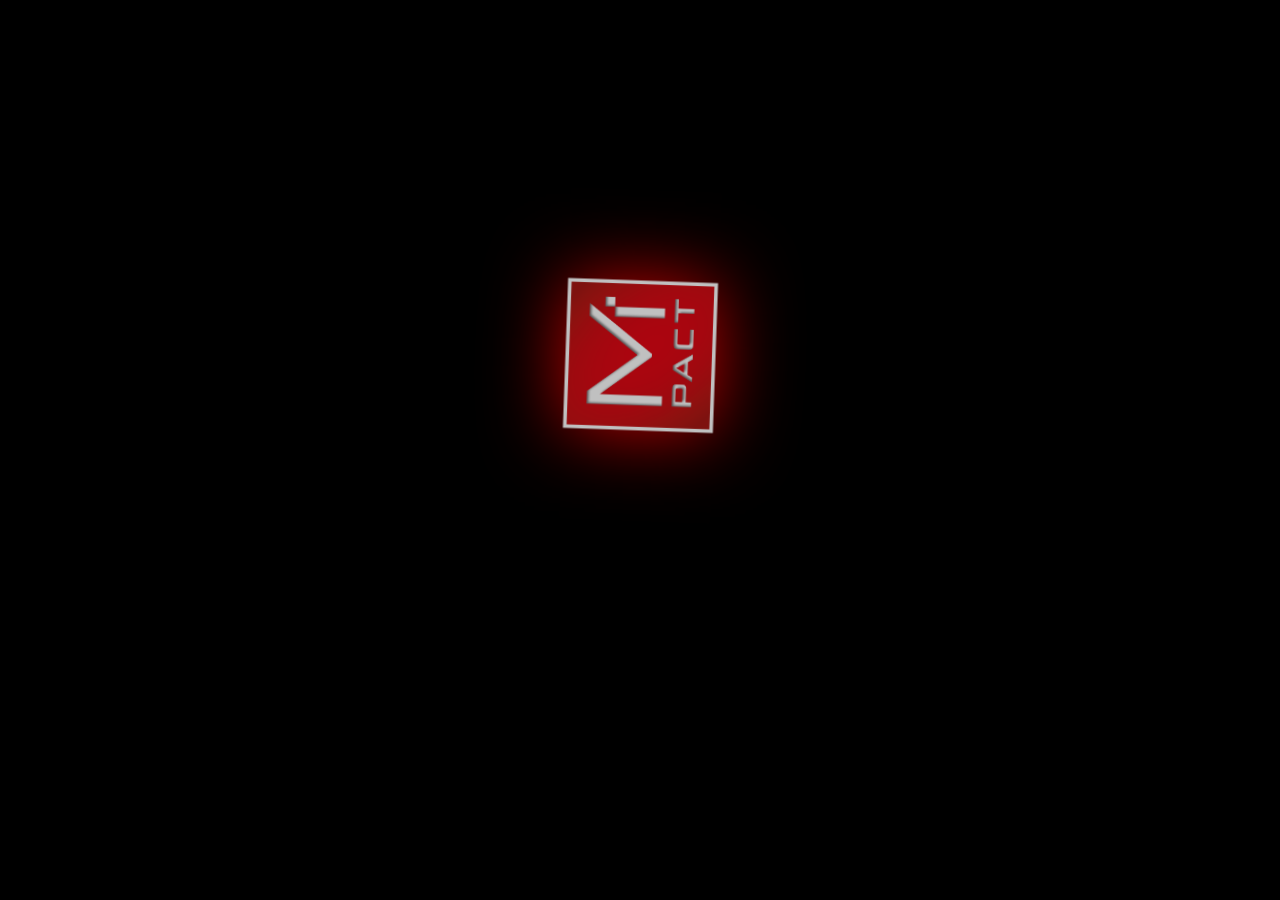
<file: HTML Templates/GeneralInfoScreen/index.html>
<!DOCTYPE html>
<html lang='en'>
    <head>
        <meta charset='utf-8' />
        <meta name="viewport" content="width=device-width, initial-scale=1">
        <title></title>
        <link href='view.css' rel='stylesheet' type="text/css" />
    </head>

    <body>
        <div id="background" class="centerElement">
            <div id="imageDiv">
                <img id="image" src="images/250x250LogoMPact.png"/>
            </div>
            <div id="noteDiv">
                <label id="note">Pick up an object to see its information!</label>
            </div>
        </div>

        <script src='jquery-2.1.4.min.js' type="text/javascript"></script>
        <script src='TweenMax.js' type="text/javascript"></script>
        <script src='script.js' type="text/javascript"></script>
    </body>

</html>
</file>
<file: HTML Templates/GeneralInfoScreen/view.css>
@font-face {
    font-family: 'myFontDescription';
    src: url('myFont1.ttf');
}

body {
    background: #000000;
    overflow-y: hidden;
    overflow-x: hidden;
    -webkit-touch-callout: none;
    -webkit-user-select: none;
    -khtml-user-select: none;
    -moz-user-select: none;
    -ms-user-select: none;
    user-select: none;
    margin: 0;
}

.centerElement {
    position: absolute;
    top: 50%;
    left: 50%;
    margin-right: -50%;
    transform: translate(-50%, -50%);
}

#background {
    position: absolute;
    top: 50%;
    left: 50%;
    margin-right: -50%;
    transform: translate(-50%, -50%);
    width: 100%;
    height: 100%;
    overflow:hidden;
}

#imageDiv {
    position:absolute;
    width:100%;
    height: 70%;
    padding-top: 20%;
}

#noteDiv {    
    position:absolute;
    width:100%;
    height: 30%;
    top: 70%;
    opacity:0;
}

#image {
    width: auto;
    height: 30%;
    background-color: #ffffff;
    box-shadow: 0px 0px 100px rgba(255, 0, 0, 1);
    padding:5px;
    display: block;
    margin-left: auto;
    margin-right: auto;
    opacity: 0;
    bottom: 0;
}

#note {
    display: block;
    position: relative;
    text-align: center;
    width: 90%;
    padding-left: 5%;
    padding-right: 5%;
    height: 100%;
    color: #ffffff;
    font-size: 320%;
    font-family: myFontDescription;
}
</file>
